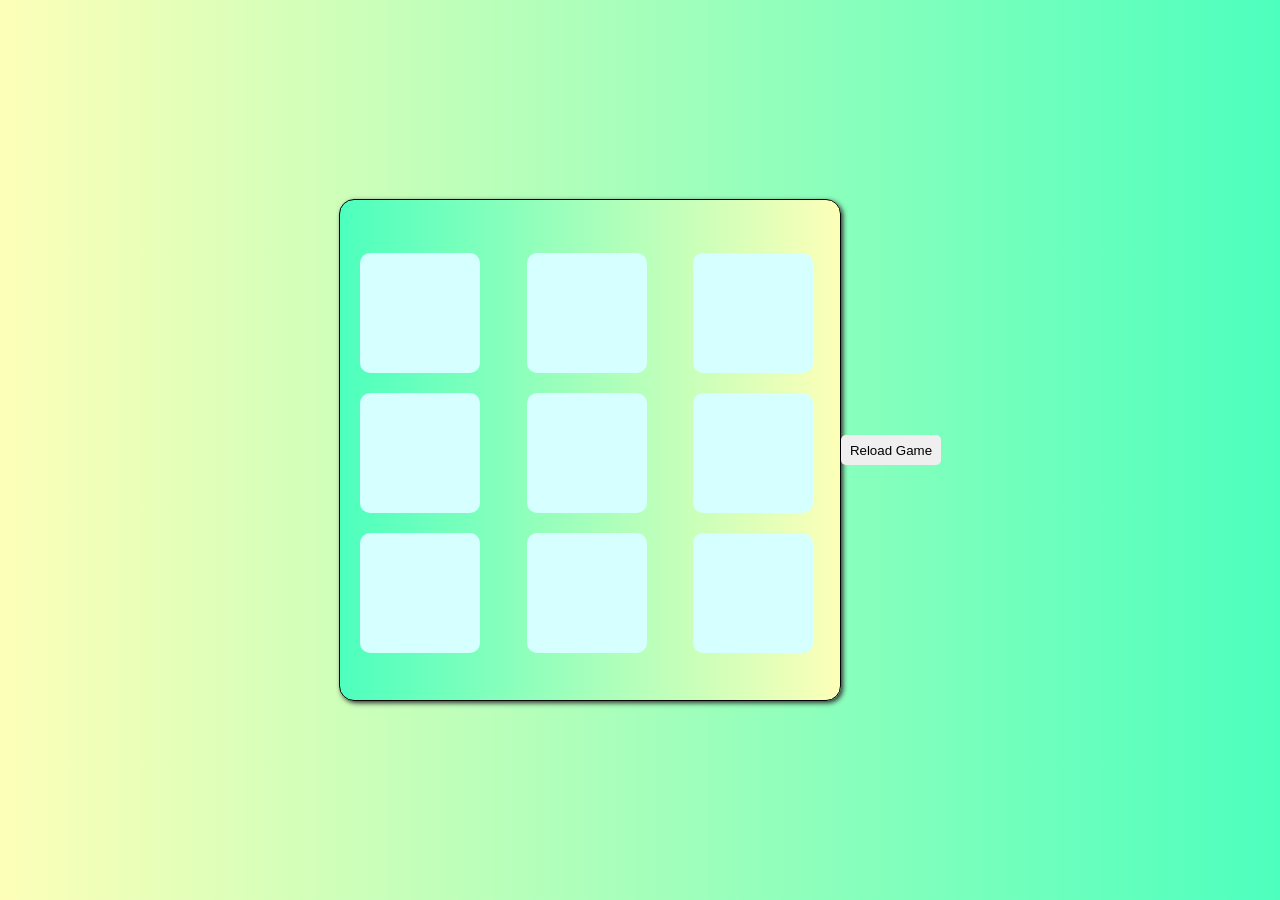
<file: index.html>
<!DOCTYPE html>
<html lang="en">
<head>
    <meta charset="UTF-8">
    <meta name="viewport" content="width=device-width, initial-scale=1.0">
    <title>Tic Tac Toe</title>
    <link rel="stylesheet" href="style.css">
</head>
<body>
    <div class="container-fluid">
        <div class="container">
            <div class="three">
                <div class="box"><p></p></div>
                <div class="box"><p></p></div>
                <div class="box"><p></p></div>
            </div>
            <div class="three">
                <div class="box"><p></p></div>
                <div class="box"><p></p></div>
                <div class="box"><p></p></div>
            </div>  
            <div class="three">
                <div class="box"><p></p></div>
                <div class="box"><p></p></div>
                <div class="box"><p></p></div>
            </div>
        </div>
        <div class="containe">
            <button>Reload Game</button>
        </div>
        <div id="myDiv">
            
        </div>
    </div>    
    <script src="script.js"></script>
</body>
</html>
</file>
<file: style.css>
* {
    margin: 0%;
    padding: 0%;
}
.container-fluid {
    height: 100vh;
    width: 100%;
    display: flex;
    justify-content: center;
    align-items: center;
    background: linear-gradient(to right, #FDFFB8, #4DFFBE);
}
.container {
    width: 500px;
    height: 500px;
    display: flex;
    justify-content: center;
    align-items: center;
    border: 1px solid black;
    border-radius: 15px;
    background: linear-gradient(to right, #4DFFBE, #FDFFB8);
    box-shadow: 2px 2px 5px #313131;
}
.three {
    width: 100%;
    height: 100%;
    margin-top: 15px;
    padding-left: 20px;
    padding-top: 50px;
}
.box {
    height: 120px;
    width: 120px;
    background-color: rgb(214, 255, 255);
    border-radius: 10px;
    margin-top: 20px;
    color: rgb(0, 255, 34);
    font-size: 100px;
    text-align: center;
    line-height: 120px;
    cursor: pointer;
}
.box:hover {
    box-shadow: inset 0 0 10px #000;
}
button {
     height: 30px;
    width: 100px;
    border: none;
    border-radius: 5px;
    font-size: bold;
}
button:hover {
    background-color: rgb(0, 255, 34);
    color: black;
    cursor: pointer;
}
button:active {
    box-shadow: inset 0 0 10px #000;

}
#myDiv {
    height: 50px;
    display: flex;
    justify-content: center;
    align-items: center;
    margin-top: 20px;
    background: linear-gradient(to right, #EA5B6F, #4A9782);
    border-radius: 15px;
    text-transform: uppercase;
    font-weight: bold;
    font-size: 25px;
    -webkit-background-clip: text;
    -webkit-text-fill-color: transparent;

}
</file>
